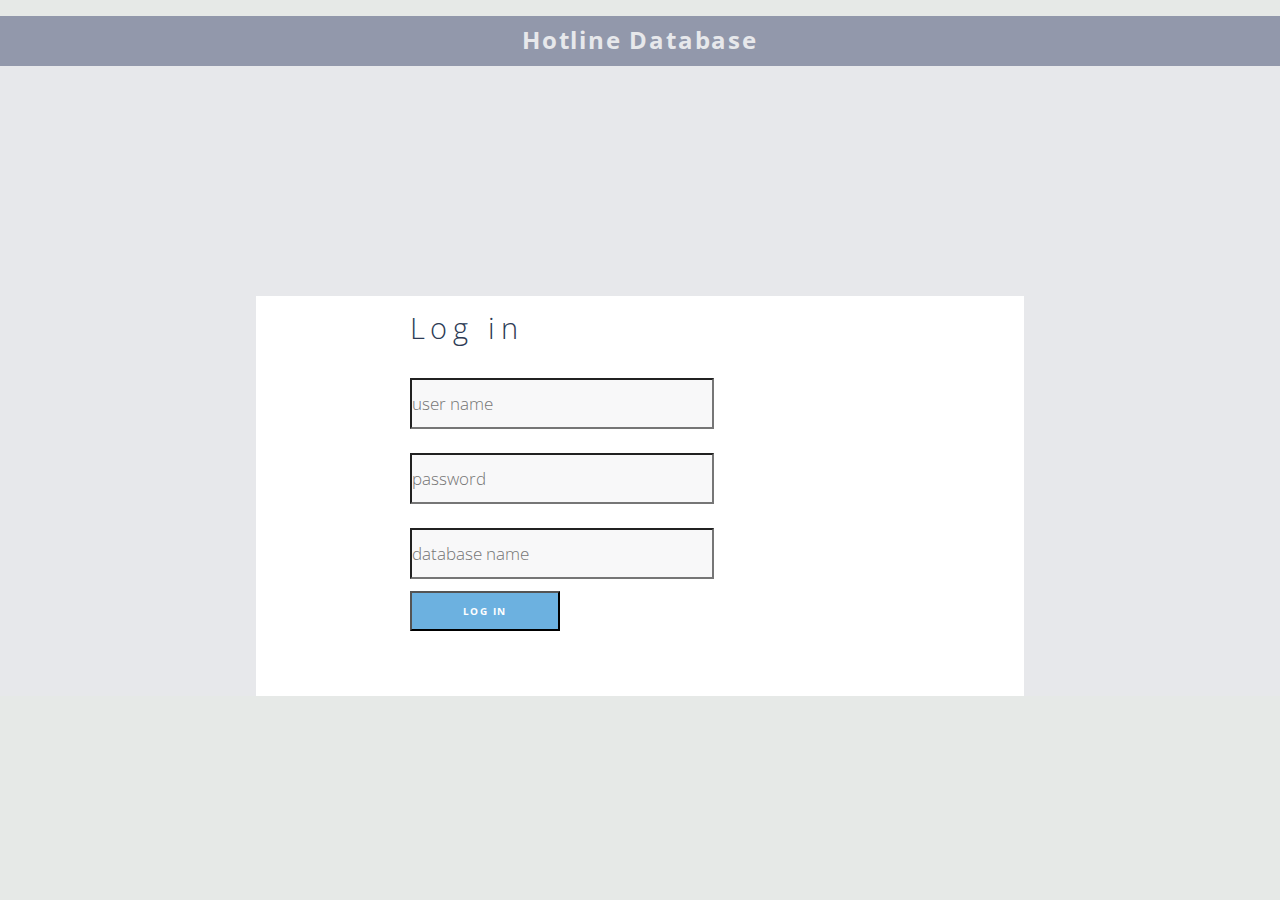
<file: HotlineDatabase/HotlineDatabase/WebContent/index.html>
<!DOCTYPE html>
<html>
	<head>
		<link href='https://fonts.googleapis.com/css?family=Open+Sans:400,700,300' rel='stylesheet' type='text/css'>
		<meta charset="UTF-8">
		<title>Hotline Database</title>
		<link rel="stylesheet" href="css/normalize.css">
		<link rel="stylesheet" href="css/main.css">
	</head>
	<body>
		<div id="container">
			<header id="hotlineHeader">
				<h1>Hotline Database</h1>
			</header>
			<div id="loginboxOutter">
				<div id="loginboxInner">
					<div id="sectionheader"><h1 class="sectionheader">Log in</h1></div>
						<form action="setLoginCredentials.do" method="POST">
							<input class="textBox" size="28" type="text" placeholder="user name " name="user_name" /><br>
							<input class="textBox" size="28" type="password" placeholder="password" name="password" /><br>
							<input class="textBox" size="28" type="text" placeholder="database name" name="database" /><br>
							<input class="submit" type="submit" value="Log In" />
						</form>
				</div>
			</div>
		</div>
	</body>
</html>
</file>
<file: HotlineDatabase/HotlineDatabase/WebContent/css/main.css>
/***************************************
GENERAL
****************************************/

body {
	font-family: 'Open Sans', sans-serif;
	background-color: #E6E9E7;
}

#container {
	background-color: #E7E8EB;
}

#container > h1 {
	text-align: center;
	color: #77B584;

}



/***************************************
HEADING
****************************************/
header#hotlineHeader {
	background-color: #9298AB;
	font-weight: bold;
	text-transform: capitalize;
	font-size: 12px;
	letter-spacing: .15em;
	color: #E7E8EB;
	text-align: center;
	height: 50px;
	line-height: 2;
}
h1.sectionheader {
	text-align: inherit;
	color: #2D3B55;
	font-size: 29px;
	font-weight: 300;
	letter-spacing: 0.2em;
	padding-top: 2.5%;
}

.subHeader > h2 {
	color: #2D3B55;
	font-weight: bold;
	font-size: 12px;	
}



/***************************************
Log In Page
****************************************/
div#loginboxOutter {
	vertical-align: middle;
	margin-top: 18%;
	margin-left: 20%;
	margin-right: 20%;
	background-color: #FFFFFF;
	height: 400px;
}

div#loginboxInner {
	vertical-align: middle;
	margin-left: 20%;
	margin-right: 20%;
	margin-top: 20%;
	margin-bottom: 20%;

}



/***************************************
Hothome
****************************************/
div#hothomeOuter {
	vertical-align: middle;
	margin-top: 9%;
	margin-left: 10%;
	margin-right: 10%;
	width: 80%;
	background-color: #FFFFFF;
	border: 1px;
	border-color: #D7DADF;
}

div.hothomeInner {
	vertical-align: middle;
	margin-top: 9%;
	margin-left: 10%;
	margin-right: 10%;
	width: 80%;
}



/***************************************
Submit Buttons
****************************************/

input.submit {
	font-weight: bold;
	font-size: 10px;
	letter-spacing: 0.15em;
	color: #FFFFFF;
	background-color: #6cb1e0;
	text-transform: uppercase;
	width: 150px;
	height: 40px;
}


/***************************************
Form Fields
****************************************/

input.textBox {
	color: #2D3B55;
	background-color: #F8F8F9;
	font-weight: 300;
	font-size: 17px;
	padding: 12px 0 12px;
	margin-bottom: 12px;
	margin-top: 12px;
}

textarea.textArea {
	background-color: #F8F8F9;
	border-color: #EEEFF0;
	border: 1px;
	font-weight: 300;
	color: #2D3B55;
	width: 100%;
	height: 80px;
}



/***************************************
TABLE
****************************************/

table#tableList {
	font-size: 12px;
	border-collapse: collapse;
	border-spacing: 0;
	width: 100%;
}

#tableList td,
#tableList th {
	border: 1px solid #ddd;
	text-align: left;
	padding: 6px;
	white-space: nowrap;
}

#tableList tr:nth-child(even) {
	background-color: #f2f2f2;
}

#tableList th {
	padding-top: 7px;
	padding-bottom: 7px;
	background-color: #6cb1e0;
	color: #FFFFFF;
}

#tableList tr:hover {
	background-color: #d5e9f6;
}




/***************************************
Return Set
****************************************/

#queryResultsOuter {
	position: center;
	width: 80%;
	margin-left: 10%;
	margin-right: 10%;
	background-color: #E7E8EB;
}

#queryResultsInner {
	background-color: #E7E8EB;
	width: auto;	
}
</file>
